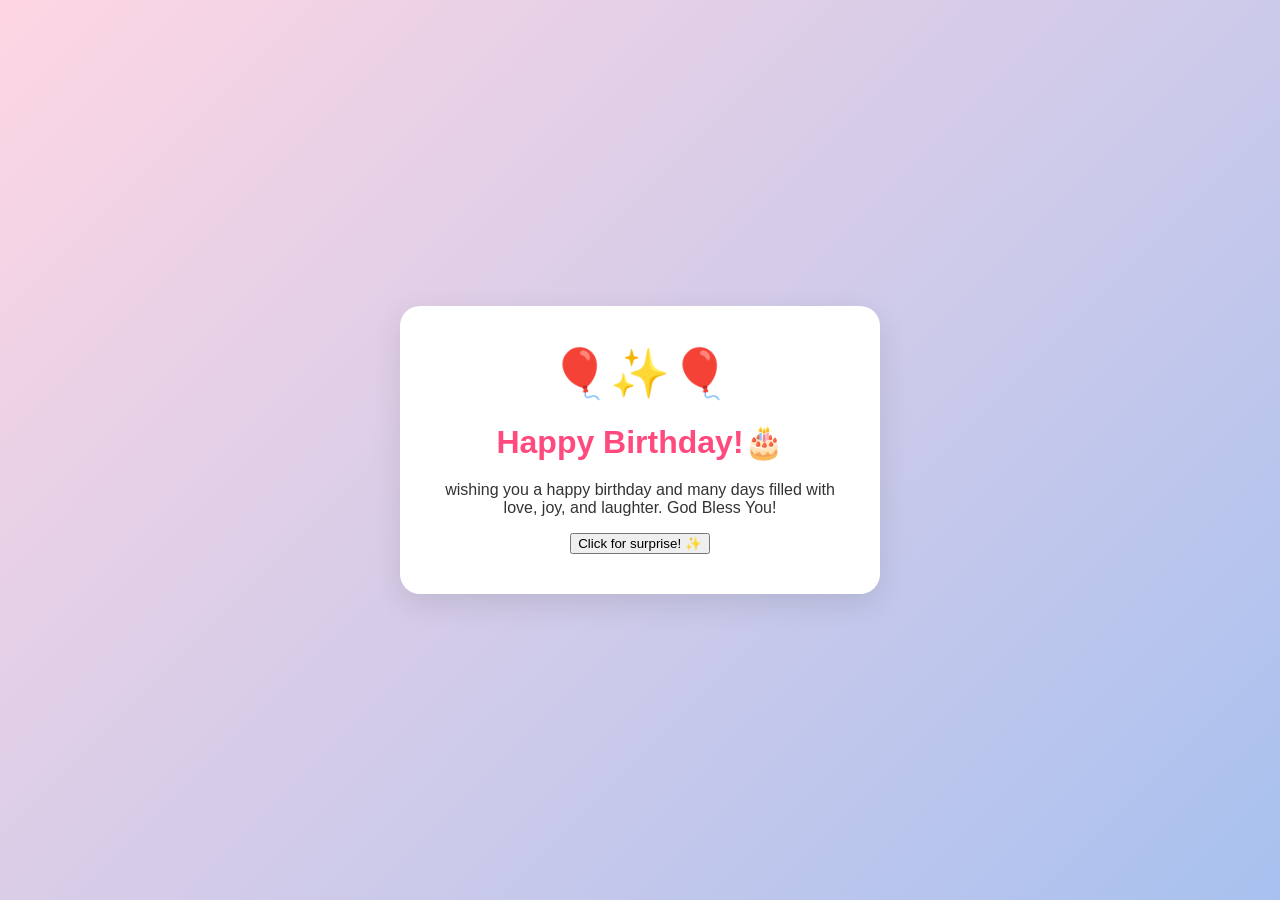
<file: Desktop/BIRTHDAY/index.html>
<!DOCTYPE html>
<html lang="en">
<head>
    <meta charset="UTF-8">
    <meta name="viewport" content="width=device-width, initial-scale=1.0">
    <title>Happy Birthday!🎉</title>
    <link rel="stylesheet" href="style.css">
</head>
<body>
<div class="card">
    <div class="balloons">🎈✨🎈</div>
    <h1>Happy Birthday!🎂</h1>
<p>
        wishing you a happy birthday and many days filled with love, joy, and laughter. God Bless You!
    </p>
    <button onclick="revealSurprise()">Click for surprise! ✨</button>
    <p id="surprise-text" class="hidden">Amazing Dad🎈</p>
    <div>
        <script>
            function revealSurprise() {
                document.getElementById("surprise-text").classList.tooggle("hidden");
            }
        </script>
    </div></div>
</body>
</html>
</file>
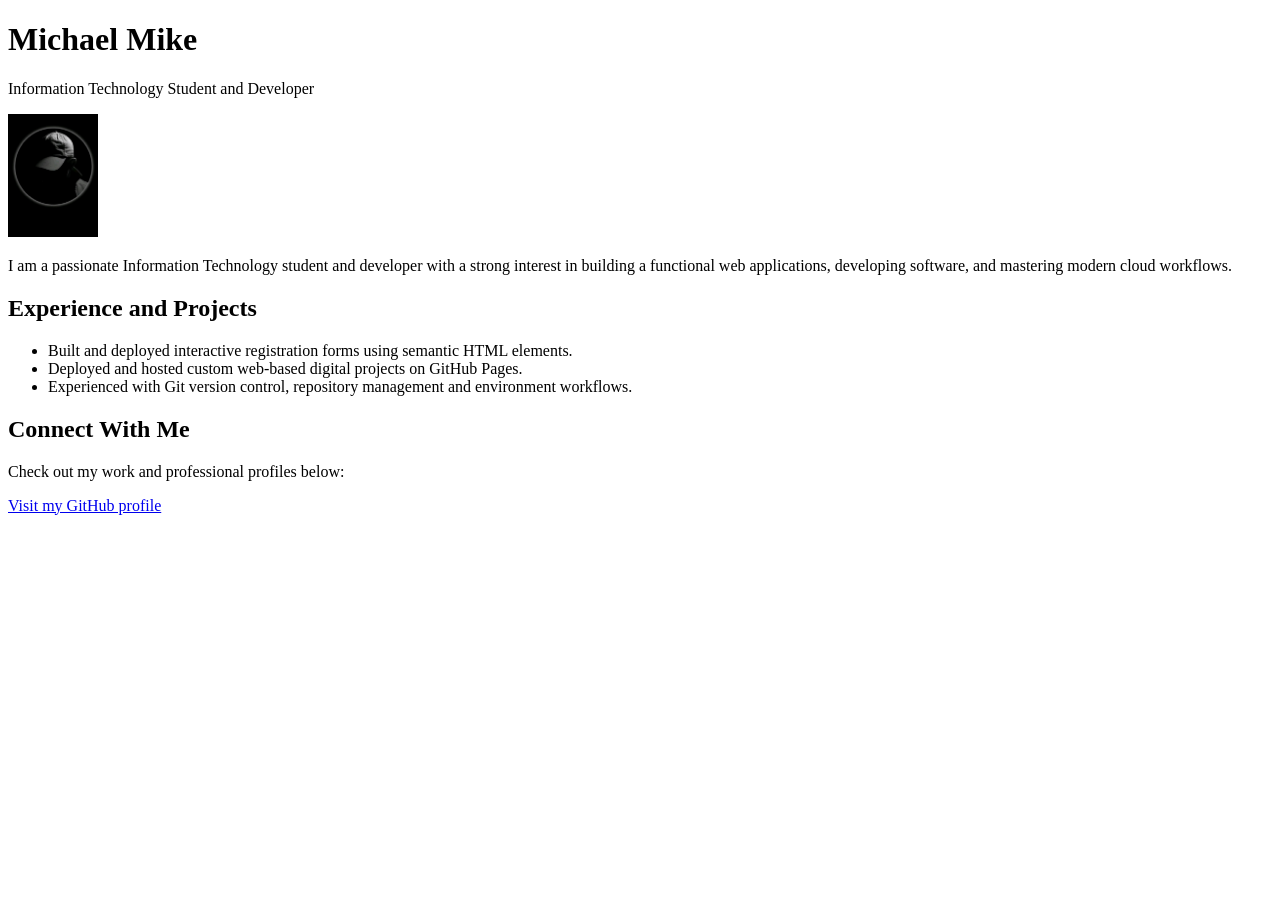
<file: Desktop/Digital Business Card/index.html>
<!DOCTYPE html>
<html lang="en">
<head>
    <meta charset="UTF-8">
    <meta name="viewport" content="width=device-width, initial-scale=1.0">
    <title>Document</title>
</head>
<body>
    <header>
        <h1>Michael Mike</h1>
        <p>Information Technology Student and Developer</p>
    </header>

    <main>
        <img src="profile.jpg.jpg" alt="Michael Mike Profile Photo" width="90">
        <p>I am a passionate Information Technology student and developer with a strong interest in building a functional web applications, developing software, and mastering modern cloud workflows.</p>
        <h2>Experience and Projects</h2>
        <ul>
            <li>Built and deployed interactive registration forms using semantic HTML elements.</li>
            <li>Deployed and hosted custom web-based digital projects on GitHub Pages.</li>
            <li>Experienced with Git version control, repository management and environment workflows.</li>
        </ul>
        <h2>Connect With Me</h2>
        <p>Check out my work and professional profiles below:</p>
        <p>
            <a href="https://github.com/Michael-M1ke" target="_blank">Visit my GitHub profile</a>
        </p>
    </main>
</file>
<file: Desktop/BIRTHDAY/style.css>
/*Reset and center everything on the screen */
body {
    margin: 0;
    padding: 0;
    display: flex;
    justify-content: center;
    align-items: center;
    min-height: 100vh;
    background: linear-gradient(135deg, #fed6e3 0%, #a8c1ef 100%);
    font-family: 'Segoe UI', 'Segoe UI', Tahoma, Geneva, Verdana, sans-serif;
    color : #333;
}
/*The floating card container */
.card {
    background: white;
    padding: 40px;
    border-radius: 20px;
    box-shadow: 0 10px 30px rgba(0, 0, 0, 0.1);
    text-align: center;
    max-width: 400px;
    width: 90%;
}
.balloons {
    font-size: 3rem;
    margin-bottom: 10px;
}
h1 {
    color: #ff4a7d;
    margin-bottom: 20px;
}
.message {
    font-size: 1.1rem;
    line-height: 1.6;
    color: #555;
    margin-bottom: 30px;
}
    /* Interactive button */
.button {
    background-color: #ff4a7d;
    color: white;
    border: none;
    padding: 12px 24px;
    font-size: 1rem;
    border-radius: 25px;
    cursor: pointer;
    transition: transform 0.2s, background-color 0.2s;
}
button:hover {
    background-color: #e03b6a;
    transform: scale(1.05);
}
/*Hidden text logic */
.hidden {
    display: none;
}
#surprise {
    margin-top: 20px;
    font-weight: bold;
    color: #4a67ff;
    animation: fadeIn 0.5s ease-in;
}
@keyframes fadeIn {
    from { opacity: 0; }
    to { opacity: 1; }
}
</file>
